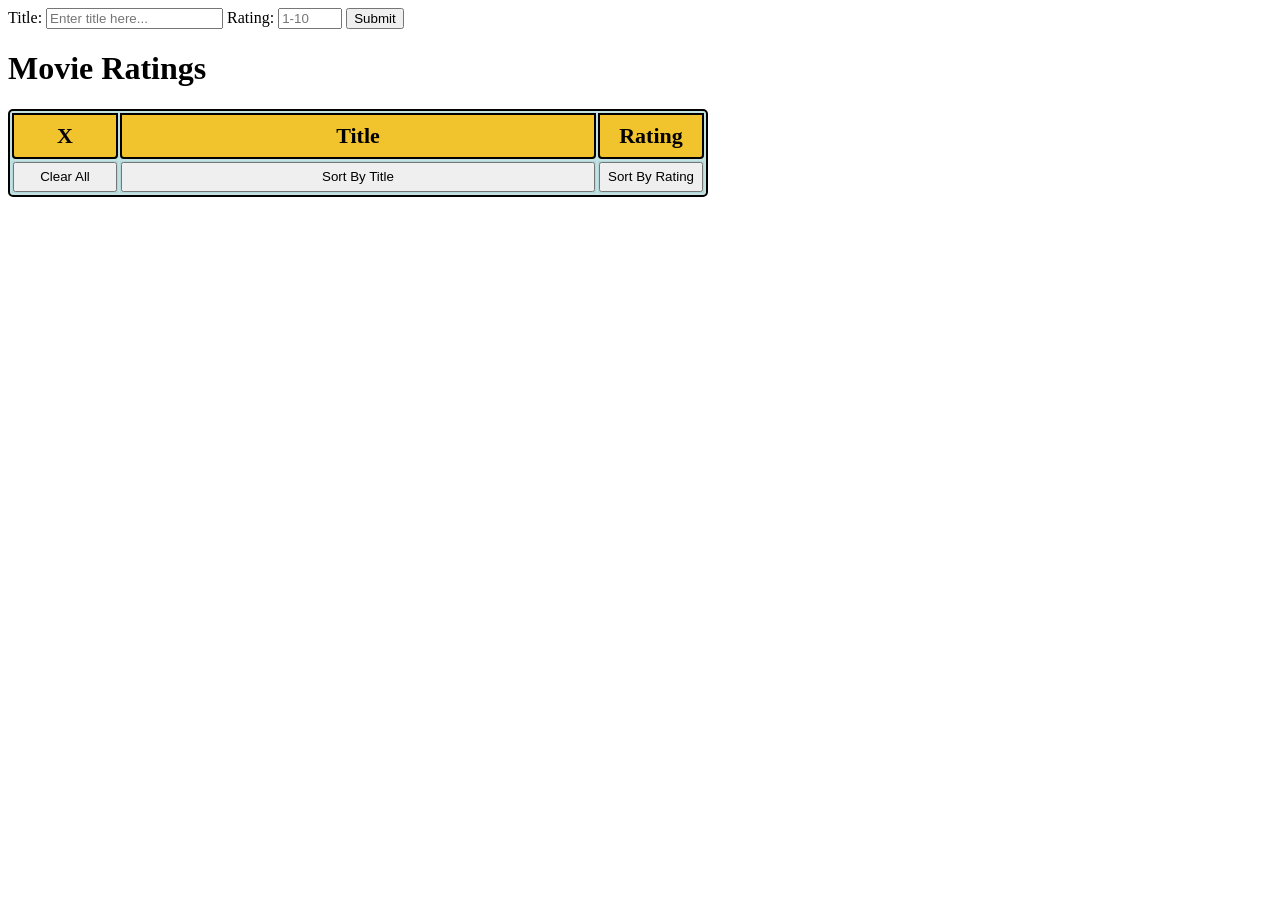
<file: movies-app.html>
<!DOCTYPE html>
<html lang="en">

<head>
    <meta charset="UTF-8">
    <meta http-equiv="X-UA-Compatible" content="IE=edge">
    <meta name="viewport" content="width=device-width, initial-scale=1.0">
    <title>Movies App</title>
    <link rel="stylesheet" href="movies-app.css">
</head>

<body>
    <form id="movie-form" action="">
        <label for="title">Title:</label>
        <input type="text" id="title" minlength="2" placeholder="Enter title here...">
        <label for="rating">Rating:</label>
        <input type="number" id="rating" max="10" min="1" step=".1" placeholder="1-10">
        <input type="submit" id="submit-movie">
    </form>
    <h1>Movie Ratings</h1>
    <table id="entry-table">
        <tr>
            <th id="x-column"> X </th>
            <th id="title-column">Title</th>
            <th id="rating-column">Rating</th>
        </tr>
        <tr>
            <td><input type="button" id="delete-all" value="Clear All"></td>
            <td><input type="button" id="sort-title" value="Sort By Title"></td>
            <td><input type="button" id="sort-rating" value="Sort By Rating"></td>
        </tr>
    </table>

    <script src="https://code.jquery.com/jquery-3.3.1.js"></script>
    <script src="movies-app.js"></script>
</body>

</html>
</file>
<file: movies-app.css>
#entry-table {
    border: 2px solid black;
    border-radius: 5px;
    width: 700px;
    background-color: rgb(194, 226, 226);
    table-layout: fixed;
}

#entry-table th {
    border: 2px solid black;
    border-bottom-left-radius: 4px;
    border-bottom-right-radius: 4px;
    background-color: rgb(241, 195, 44);
}

#entry-table td {
    text-align: center;
    width: min-content;
    word-wrap: break-word;
}

#entry-table tbody tr:nth-child(2n) {
    background-color: rgb(179, 214, 218);
}

#entry-table tbody tr:nth-child(2n + 1) {
    background-color: rgb(167, 200, 204);
}

#rating-column,
#x-column,
#title-column {
    font-size: 22px;
}

#rating-column,
#x-column {
    height: 40px;
    width: 100px;
}

.delete-button {
    background-color: rgb(182, 199, 202);
}

.delete-button:hover {
    background-color: rgb(217, 235, 238);
    scale: 1.075;
}

#sort-rating,
#sort-title,
#delete-all {
    height: 30px;
    width: 100%;
}
</file>
